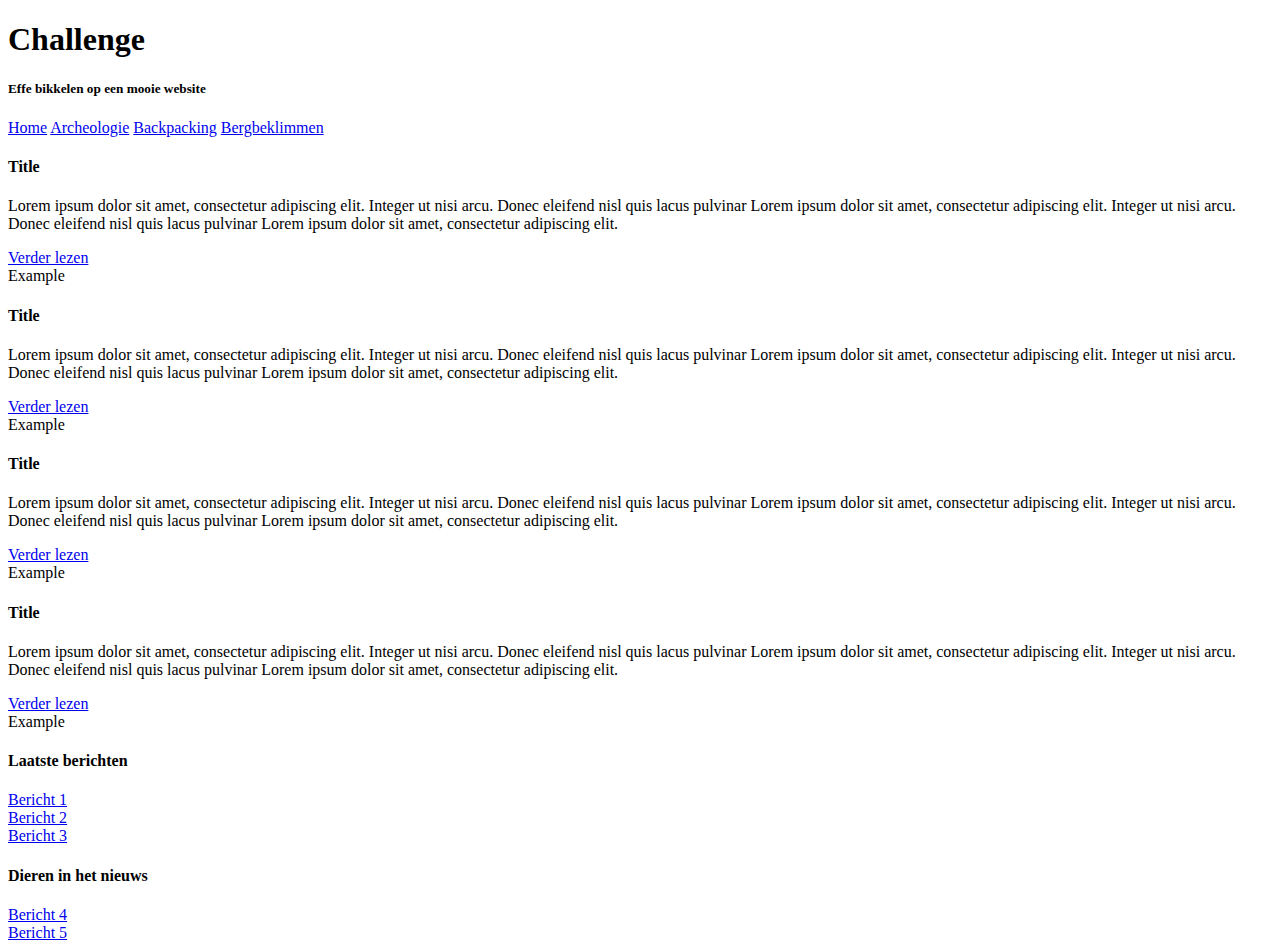
<file: index.html>
<!DOCTYPE html>
<html>
<head>
    <meta charset="UTF-8">
    <meta name="viewport" content="width=device-width, initial-scale=1.0">
    <link href="https://fonts.googleapis.com/css?family=Open+Sans" rel="stylesheet">
    <link rel="stylesheet" type="text/css" href="main.css">
</head>
<body>
<header>
    <h1>Challenge</h1>
    <h5>Effe bikkelen op een mooie website</h5>
</header>
<div class="vertical-menu">
    <a  href="index.html" class=>Home</a>
    <a href="examplepage.html">Archeologie</a>
    <a href="examplepage.html">Backpacking</a>
    <a href="examplepage.html">Bergbeklimmen</a>
</div>

</div>
<section>
    <!-- Start Articles -->
    <article class="box">
        <h4>Title</h4>
        <p>
            Lorem ipsum dolor sit amet, consectetur adipiscing elit. Integer ut nisi arcu. Donec eleifend nisl quis lacus pulvinar
            Lorem ipsum dolor sit amet, consectetur adipiscing elit. Integer ut nisi arcu. Donec eleifend nisl quis lacus pulvinar
            Lorem ipsum dolor sit amet, consectetur adipiscing elit.
        </p>
        <a class="button" href='#'>Verder lezen</a><br>
        <div class="category">
            <i class="fa fa-folder"></i>
            Example
        </div>

    </article>

    <article class="box">
        <h4>Title</h4>
        <p>
            Lorem ipsum dolor sit amet, consectetur adipiscing elit. Integer ut nisi arcu. Donec eleifend nisl quis lacus pulvinar
            Lorem ipsum dolor sit amet, consectetur adipiscing elit. Integer ut nisi arcu. Donec eleifend nisl quis lacus pulvinar
            Lorem ipsum dolor sit amet, consectetur adipiscing elit.
        </p>
        <a class="button" href='#'>Verder lezen</a><br>
        <div class="category">
            <i class="fa fa-folder"></i>
            Example
        </div>

    </article>

    <article class="box">
        <h4>Title</h4>
        <p>
            Lorem ipsum dolor sit amet, consectetur adipiscing elit. Integer ut nisi arcu. Donec eleifend nisl quis lacus pulvinar
            Lorem ipsum dolor sit amet, consectetur adipiscing elit. Integer ut nisi arcu. Donec eleifend nisl quis lacus pulvinar
            Lorem ipsum dolor sit amet, consectetur adipiscing elit.
        </p>
        <a class="button" href='#'>Verder lezen</a><br>
        <div class="category">
            <i class="fa fa-folder"></i>
            Example
        </div>

    </article>

    <article class="box">
        <h4>Title</h4>
        <p>
            Lorem ipsum dolor sit amet, consectetur adipiscing elit. Integer ut nisi arcu. Donec eleifend nisl quis lacus pulvinar
            Lorem ipsum dolor sit amet, consectetur adipiscing elit. Integer ut nisi arcu. Donec eleifend nisl quis lacus pulvinar
            Lorem ipsum dolor sit amet, consectetur adipiscing elit.
        </p>
        <a class="button" href='#'>Verder lezen</a><br>
        <div class="category">
            <i class="fa fa-folder"></i>
            Example
        </div>

    </article>
    <div class="gright">
        <!--Start second last box-->
        <div class="box">
            <h4>Laatste berichten</h4>
            <div class="link">
                <a href="#">Bericht 1</a>
            </div>
            <div class="link">
                <a href="#">Bericht 2</a>
            </div>
            <div class="link">
                <a href="#">Bericht 3</a>
            </div>
        </div>
        <!--End second last box-->
        <!--Start bottom last box-->
        <div class="box">
            <h4>Dieren in het nieuws</h4>
            <div class="link">
                <a href="#">Bericht 4</a>
            </div>
            <div class="link">
                <a href="#">Bericht 5</a>
            </div>
        </div>
    </div>
    <!--End bottom last box-->

</section>
<footer>
</footer>
</body>
</html>
</file>
<file: main.css>
body{
    font-family: 'Sarabun';
}
</file>
